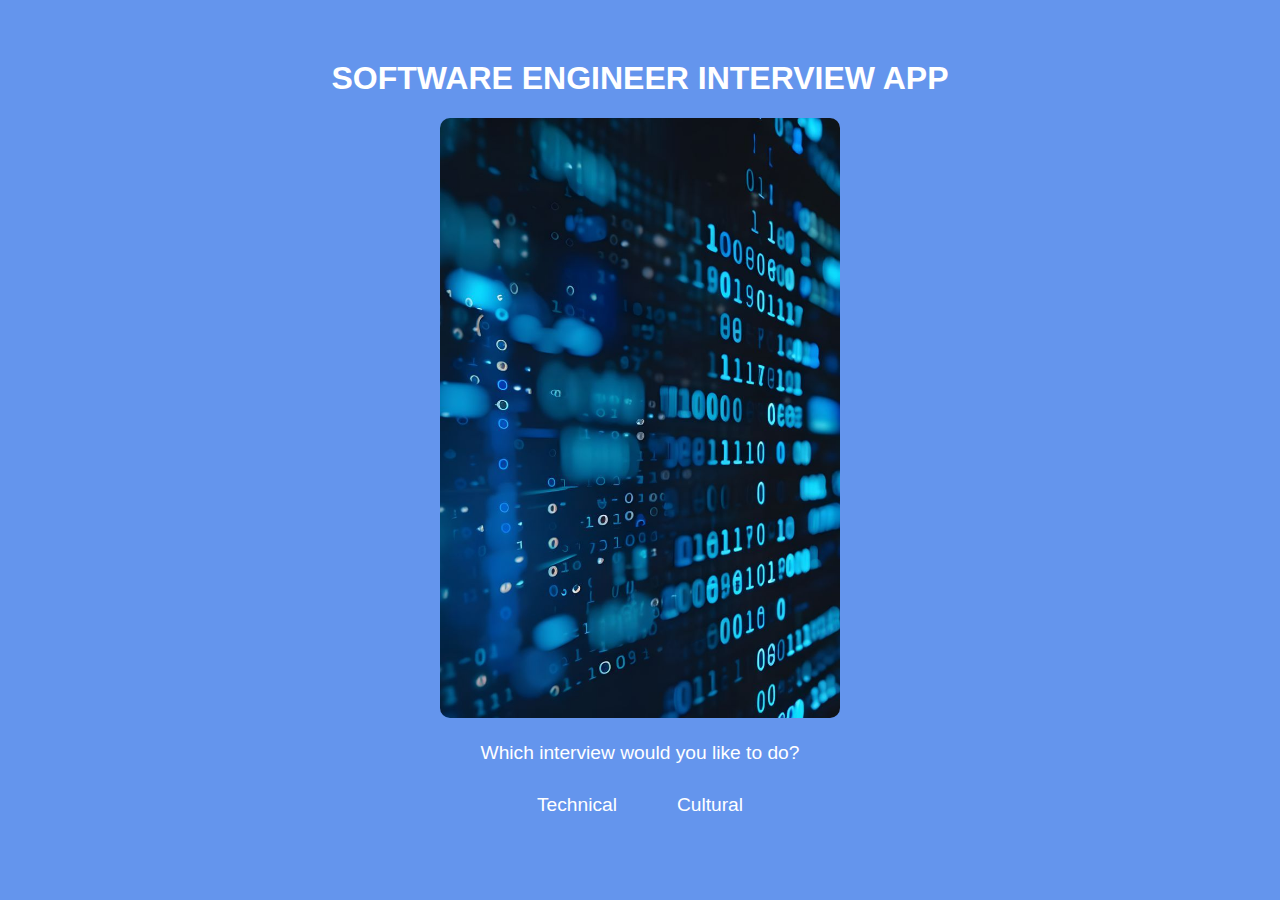
<file: index.html>
<!DOCTYPE html>
<html>
<head>
    <title>Interview App</title>
    <link rel="stylesheet" href="css/styles-1.css">
</head>
<body>
    <div class="container">

        <h1>SOFTWARE ENGINEER INTERVIEW APP</h1>
        <img src="img/background.jpg" alt="Interview" class="main-image" />

        <p>Which interview would you like to do?</p>
        <ul>
            <li>Technical</li>
            <li>Cultural</li>
        </ul>
    </div>
</body>
</html>
</file>
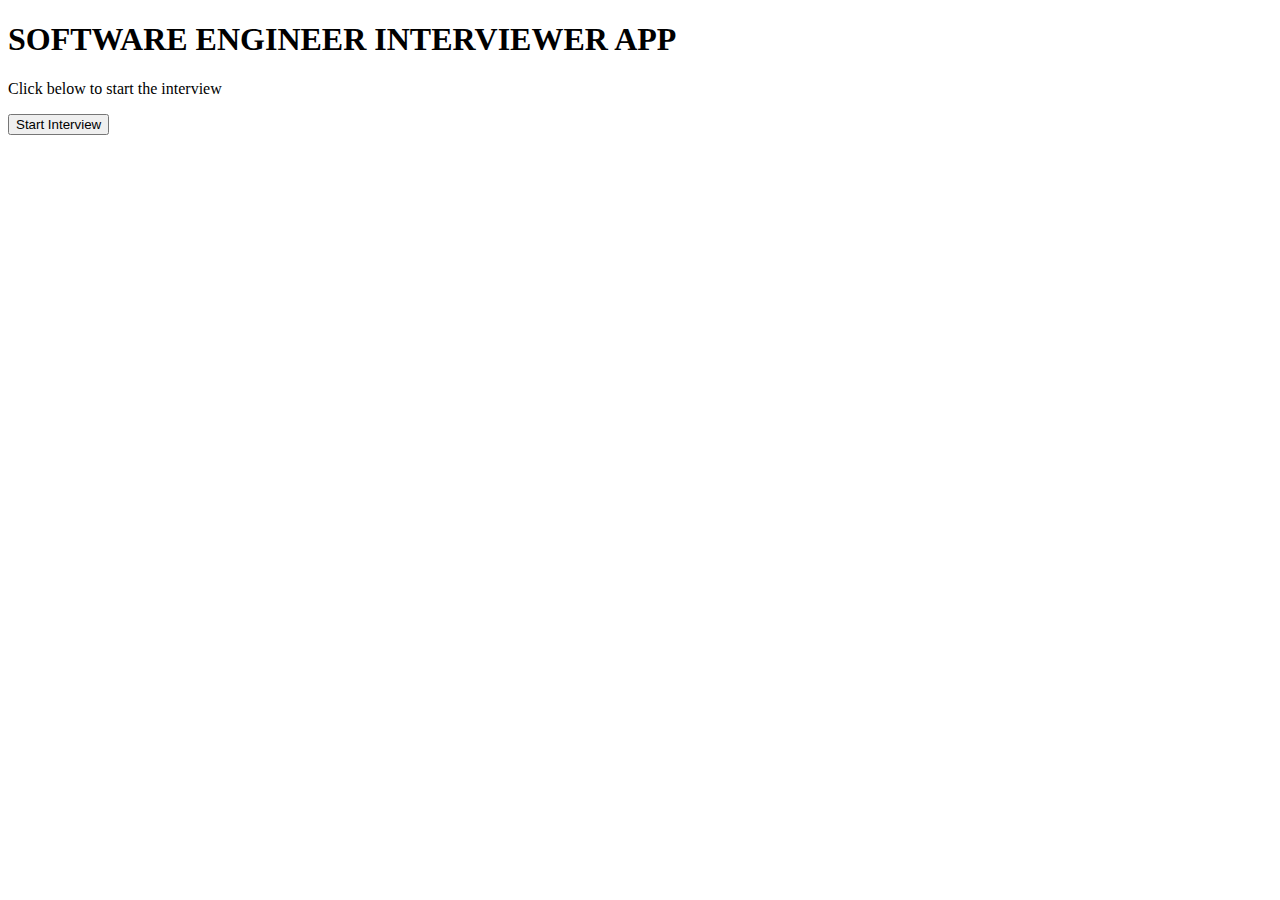
<file: templates/index.html>
<!DOCTYPE html> 
<html>
    <head>
        <title>Interviwer</title>
    </head>
    <body>
        <h1>SOFTWARE ENGINEER INTERVIEWER APP</h1>
        <p>Click below to start the interview</p>
        <form action="/start">
            <button type="submit">Start Interview</button>
        </form>
    </body>
</html>
</file>
<file: css/styles-1.css>
body {
    background-color: cornflowerblue;
    margin: 0;
    font-family: Arial, sans-serif;
}

.container {
    text-align: center;
    padding: 40px 20px;
}

h1 {
    margin-top: 20px;
    color: white;
}

p {
    margin: 20px 0;
    color: white;
    font-size: 1.2em;
}

/* Adjust the image */
.main-image {
    width: 400px;        /* Adjust size as needed */
    max-width: 70%;      /* Responsive on smaller screens */
    height: auto;
    border-radius: 10px; /* Optional: rounded corners */
}

/* List styling */
ul {
    list-style-type: none;
    margin: 20px 0 0 0;
    padding: 0;
    overflow: hidden;
    display: flex;
    justify-content: center; /* Center list items */
    gap: 20px;               /* Space between items */
}

ul li {
    padding: 10px 20px;
    font-size: 120%;
    color: white;
    cursor: pointer;
    transition: background-color 0.3s, color 0.3s;
    border-radius: 5px;
}

ul li:hover {
    color: white;
    background-color: #123869;
}
</file>
